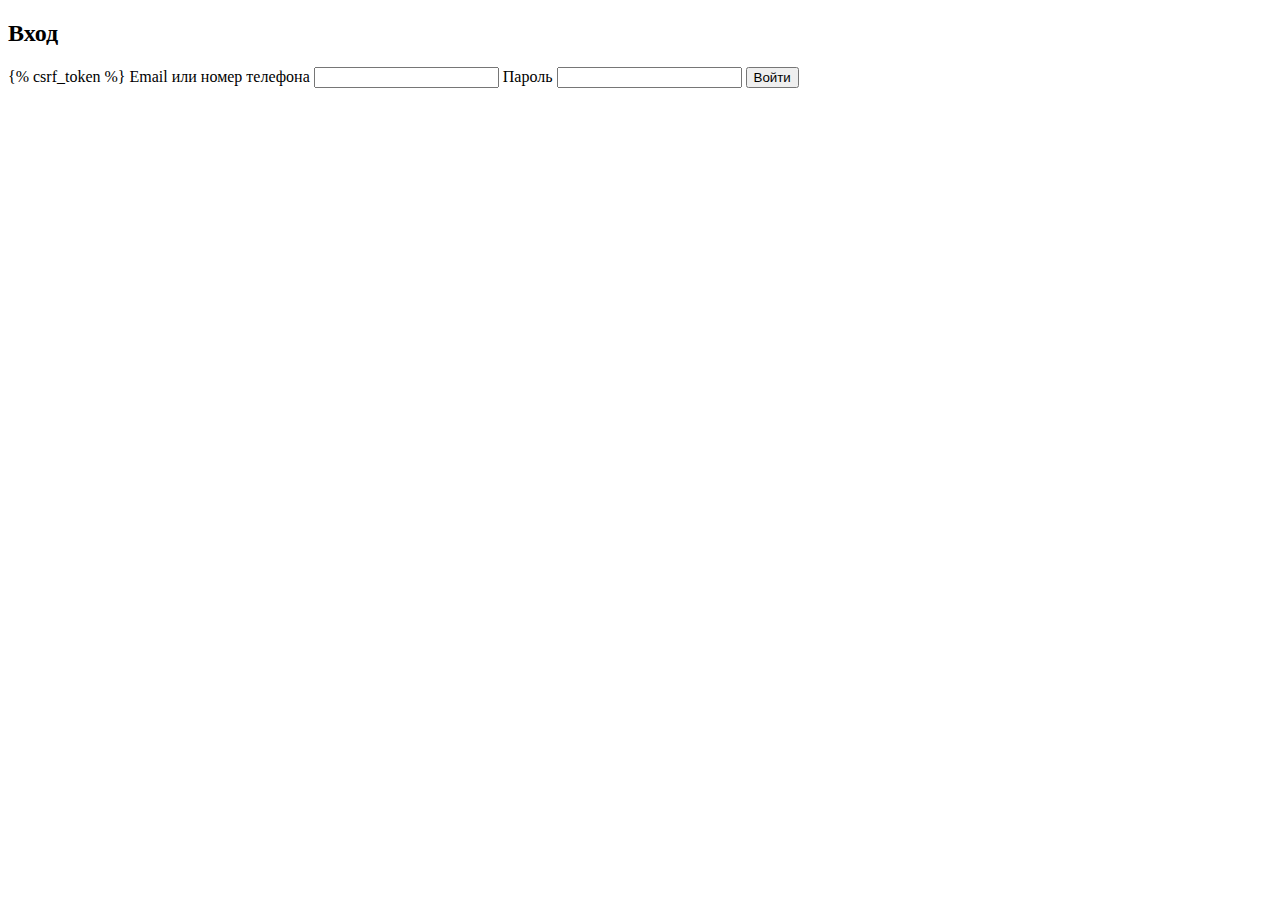
<file: Istok/templates/auth/login.html>
<!DOCTYPE html>
<html>
<head>
    <title>Вход</title>
</head>
<body>
    <h2>Вход</h2>
    <form method="POST">
        {% csrf_token %}
        <label for="username">Email или номер телефона</label>
        <input type="text" name="username" required>
        <label for="password">Пароль</label>
        <input type="password" name="password" required>
        <button type="submit">Войти</button>
    </form>
</body>
</html>
</file>
